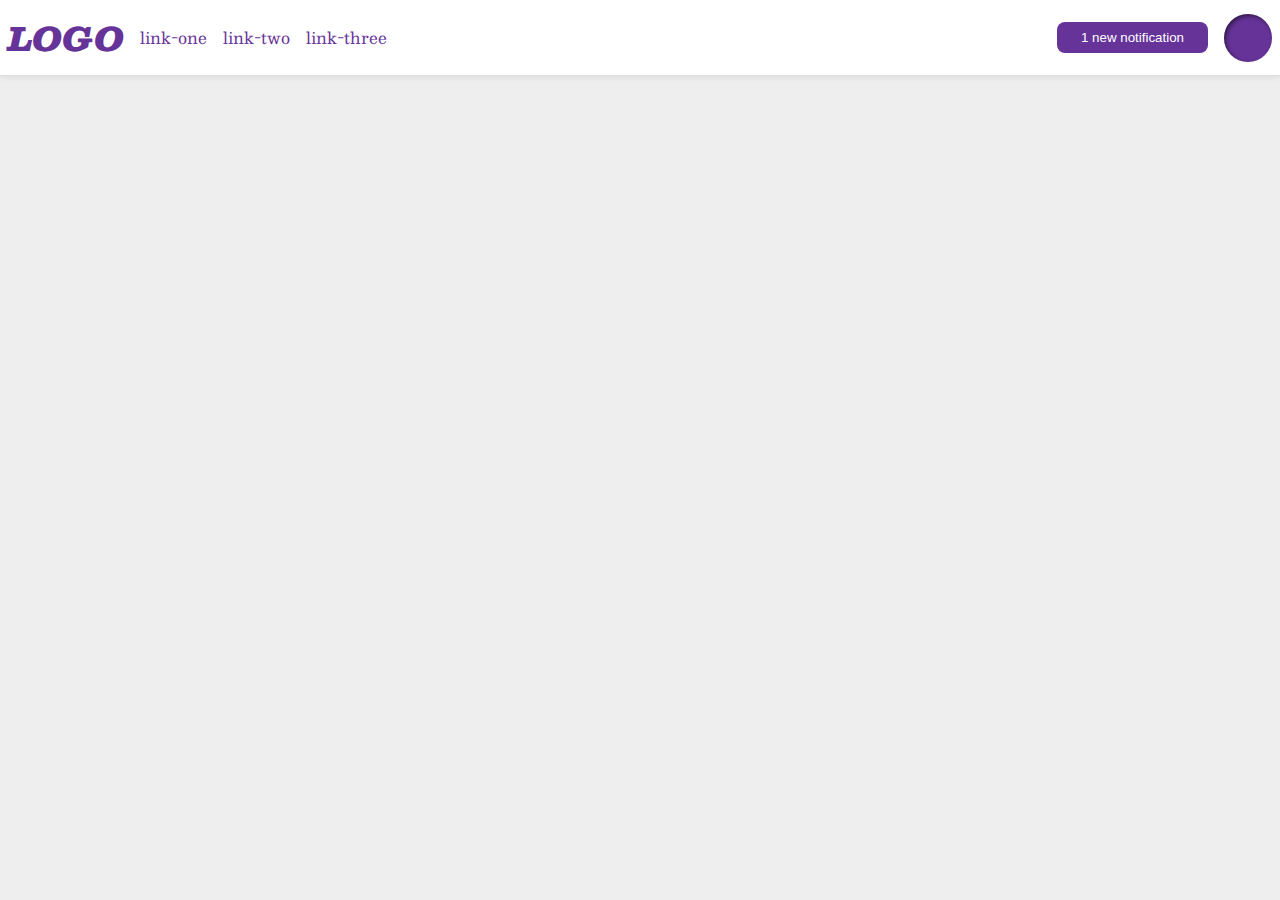
<file: flex/03-flex-header-2/index.html>
<!DOCTYPE html>
<html lang="en">

<head>
  <meta charset="UTF-8">
  <meta http-equiv="X-UA-Compatible" content="IE=edge">
  <meta name="viewport" content="width=device-width, initial-scale=1.0">
  <title>Flex Header 2</title>
  <link rel="stylesheet" href="style.css">
</head>

<body>
  <div class="header">
    <div class="left-side">
      <div class="logo">
        LOGO
      </div>
      <ul class="links">
        <li><a href="google.com">link-one</a></li>
        <li><a href="google.com">link-two</a></li>
        <li><a href="google.com">link-three</a></li>
      </ul>
    </div>
    <div class="right-side">
      <button class="notifications">
        1 new notification
      </button>
      <div class="profile-image"></div>
    </div>
  </div>
</body>

</html>
</file>
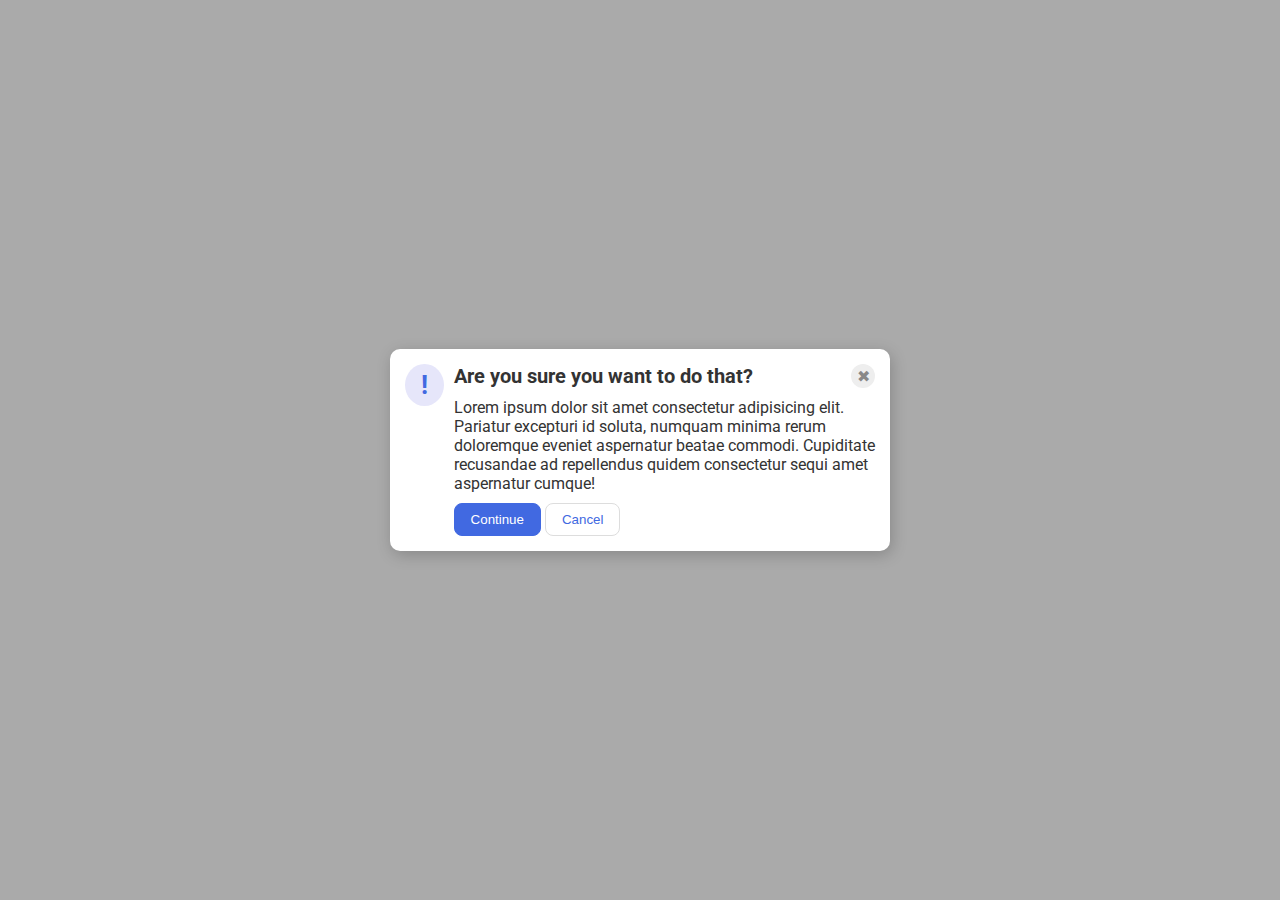
<file: flex/05-flex-modal/index.html>
<!DOCTYPE html>
<html lang="en">

<head>
  <meta charset="UTF-8">
  <meta http-equiv="X-UA-Compatible" content="IE=edge">
  <meta name="viewport" content="width=device-width, initial-scale=1.0">
  <link rel="stylesheet" href="style.css">
  <title>Modal</title>
</head>

<body>
  <div class="modal">
    <div class="icon">!</div>
    <div class="items">
      <div class="header">Are you sure you want to do that?</div>
      <div class="close-button">✖</div>
      <div class="text">Lorem ipsum dolor sit amet consectetur adipisicing elit. Pariatur excepturi id soluta, numquam
        minima rerum doloremque eveniet aspernatur beatae commodi. Cupiditate recusandae ad repellendus quidem
        consectetur sequi amet aspernatur cumque!</div>
      <div class="bottom-row">
        <button class="continue">Continue</button>
        <button class="cancel">Cancel</button>
      </div>
    </div>
  </div>
</body>

</html>
</file>
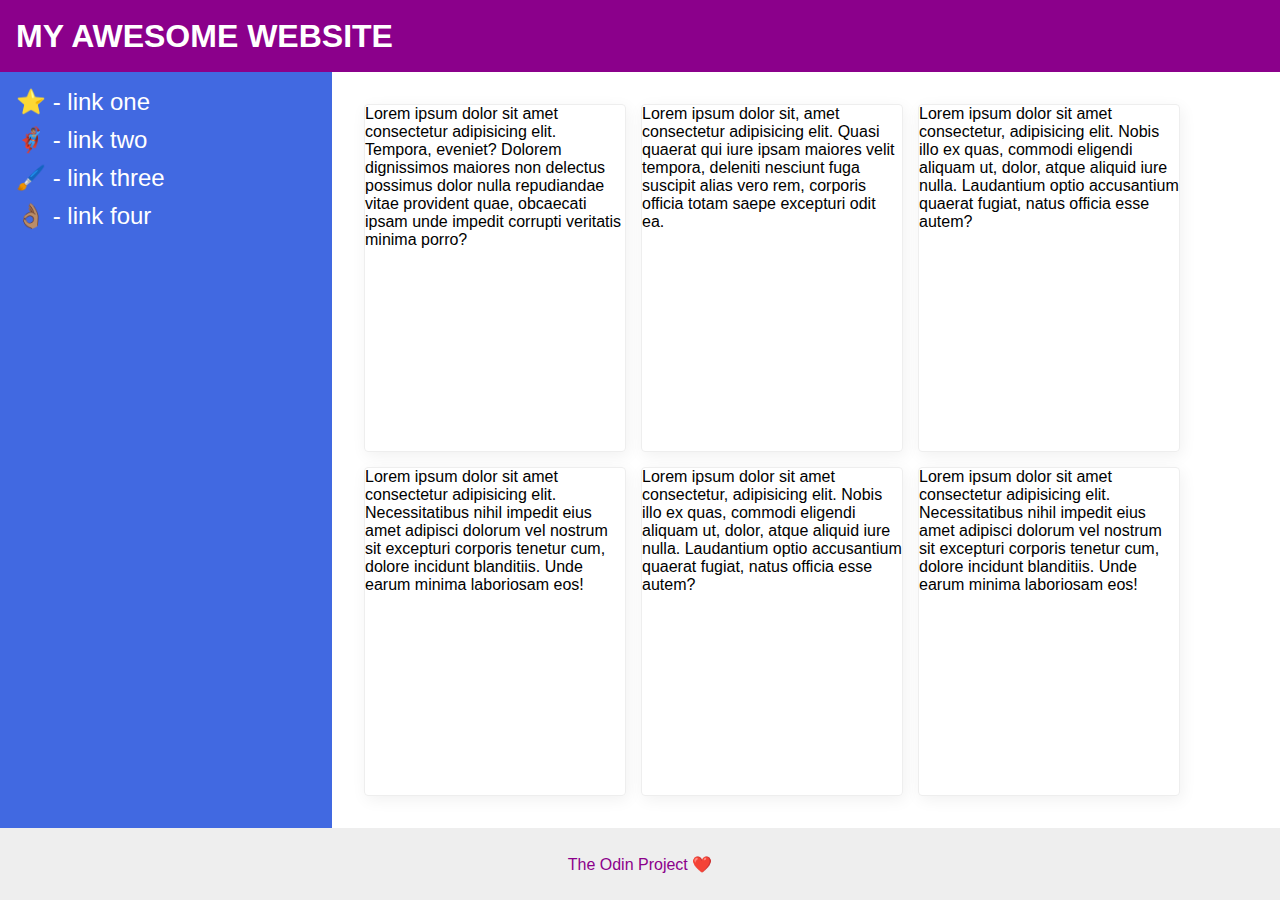
<file: flex/07-flex-layout-2/index.html>
<!DOCTYPE html>
<html lang="en">

<head>
  <meta charset="UTF-8">
  <meta http-equiv="X-UA-Compatible" content="IE=edge">
  <meta name="viewport" content="width=device-width, initial-scale=1.0">
  <title>The Holy Grail</title>
  <link rel="stylesheet" href="style.css">
</head>

<body>
  <div class="header">
    MY AWESOME WEBSITE
  </div>
  <div class="content">
    <div class="sidebar">
      <ul>
        <li><a href="#">⭐ - link one</a></li>
        <li><a href="#">🦸🏽‍♂️ - link two</a></li>
        <li><a href="#">🖌️ - link three</a></li>
        <li><a href="#">👌🏽 - link four</a></li>
      </ul>
    </div>
    <div class="cards">
      <div class="card">Lorem ipsum dolor sit amet consectetur adipisicing elit. Tempora, eveniet? Dolorem dignissimos
        maiores non delectus possimus dolor nulla repudiandae vitae provident quae, obcaecati ipsam unde impedit
        corrupti
        veritatis minima porro?</div>
      <div class="card">Lorem ipsum dolor sit, amet consectetur adipisicing elit. Quasi quaerat qui iure ipsam maiores
        velit tempora, deleniti nesciunt fuga suscipit alias vero rem, corporis officia totam saepe excepturi odit ea.
      </div>
      <div class="card">Lorem ipsum dolor sit amet consectetur, adipisicing elit. Nobis illo ex quas, commodi
        eligendi
        aliquam ut, dolor, atque aliquid iure nulla. Laudantium optio accusantium quaerat fugiat, natus officia esse
        autem?</div>
      <div class="card">Lorem ipsum dolor sit amet consectetur adipisicing elit. Necessitatibus nihil impedit eius
        amet
        adipisci dolorum vel nostrum sit excepturi corporis tenetur cum, dolore incidunt blanditiis. Unde earum minima
        laboriosam eos!</div>
      <div class="card">Lorem ipsum dolor sit amet consectetur, adipisicing elit. Nobis illo ex quas, commodi eligendi
        aliquam ut, dolor, atque aliquid iure nulla. Laudantium optio accusantium quaerat fugiat, natus officia esse
        autem?</div>
      <div class="card">Lorem ipsum dolor sit amet consectetur adipisicing elit. Necessitatibus nihil impedit eius
        amet
        adipisci dolorum vel nostrum sit excepturi corporis tenetur cum, dolore incidunt blanditiis. Unde earum minima
        laboriosam eos!</div>
    </div>
  </div>
  <div class="footer">
    The Odin Project ❤️
  </div>
</body>

</html>
</file>
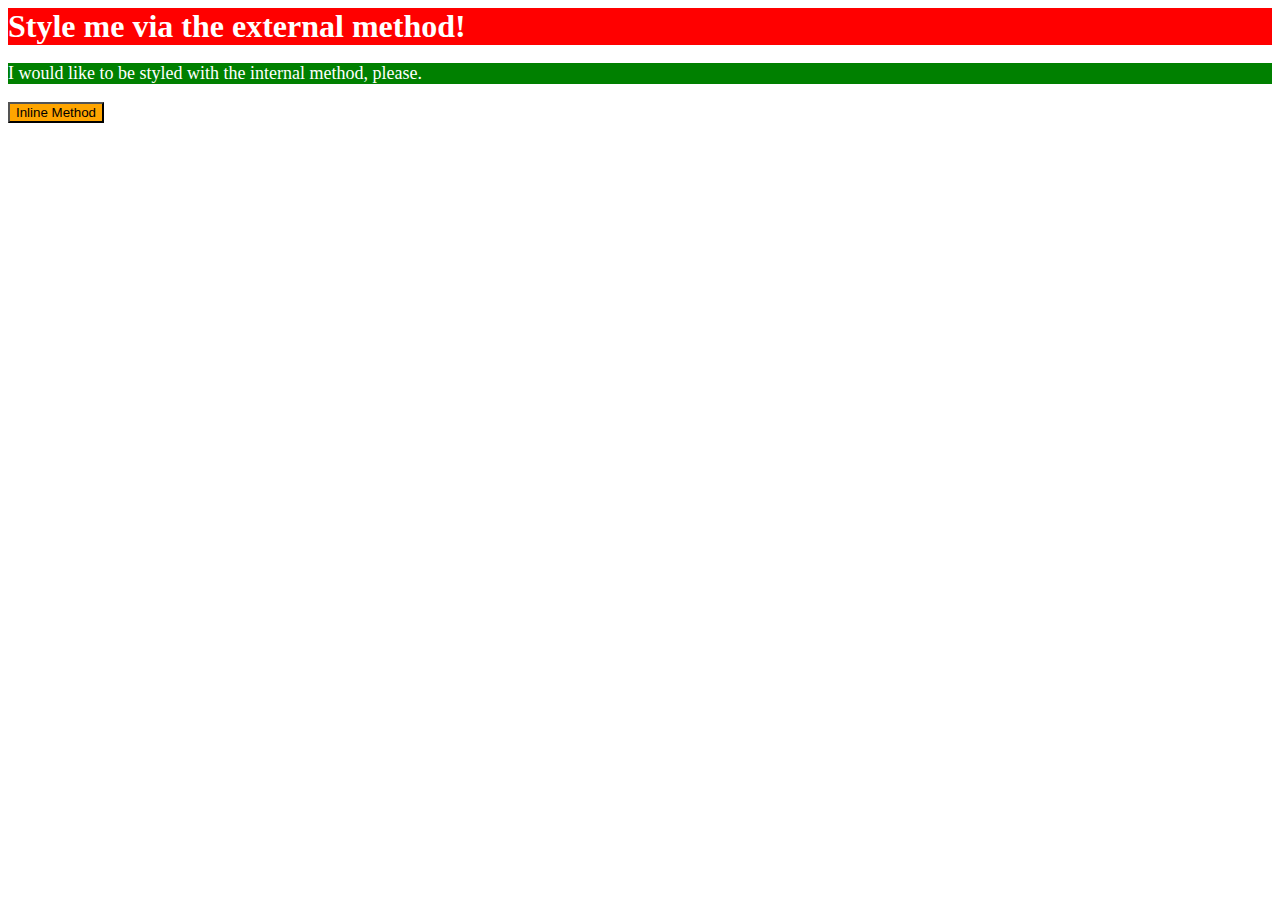
<file: foundations/01-css-methods/index.html>
<!DOCTYPE html>
<html lang="en">

<head>
  <meta charset="UTF-8">
  <meta http-equiv="X-UA-Compatible" content="IE=edge">
  <meta name="viewport" content="width=device-width, initial-scale=1.0">
  <link rel="stylesheet" href="style.css">
  <title>Methods for Adding CSS</title>
  <style>
    p {
      background-color: green;
      color: white;
      font-size: 18px;
    }
  </style>


</head>

<body>
  <div>Style me via the external method!</div>
  <p>I would like to be styled with the internal method, please.</p>
  <button style="background-color: orange; font-size: 18;">Inline Method</button>
</body>

</html>
</file>
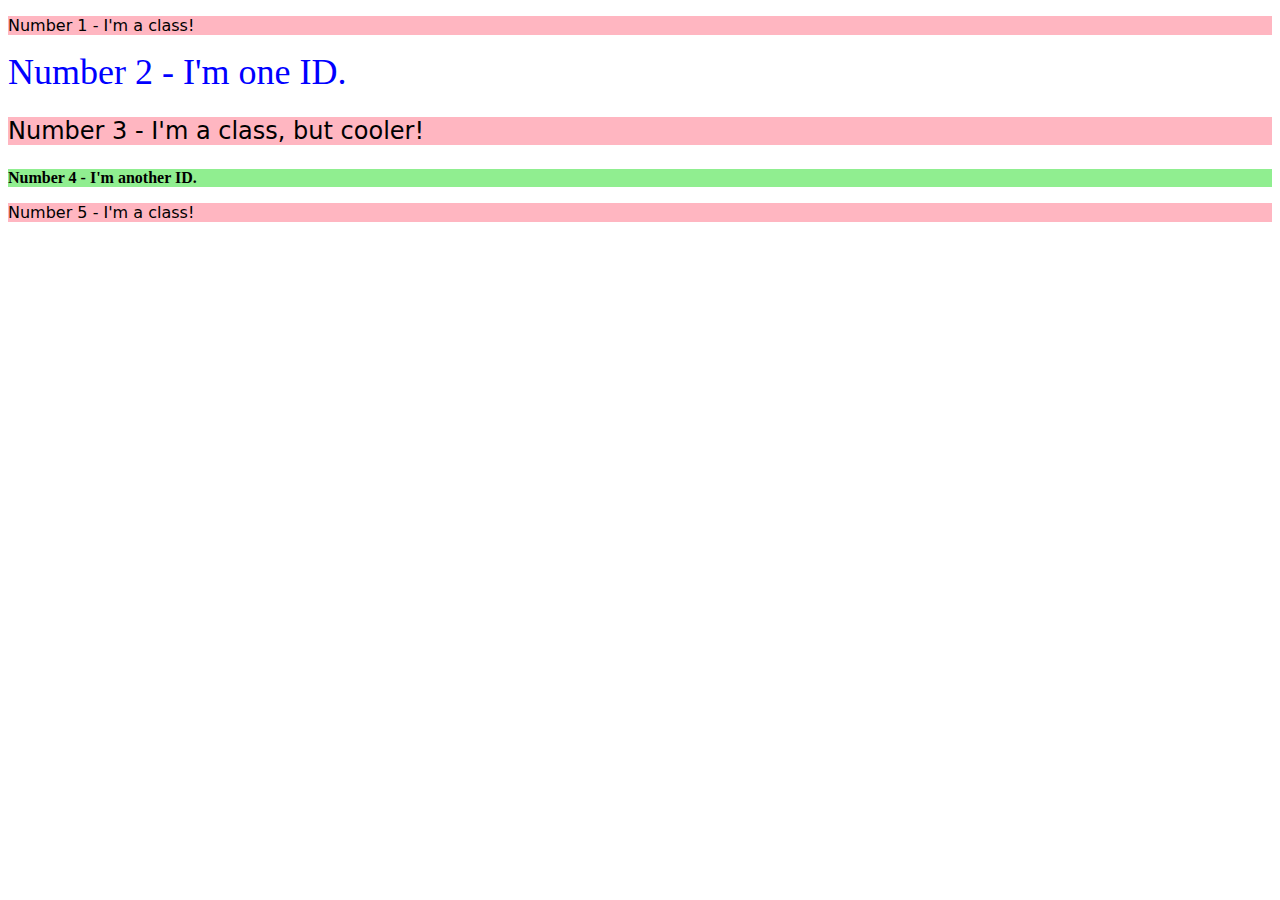
<file: foundations/02-class-id-selectors/index.html>
<!DOCTYPE html>
<html lang="en">

<head>
  <meta charset="UTF-8">
  <meta http-equiv="X-UA-Compatible" content="IE=edge">
  <meta name="viewport" content="width=device-width, initial-scale=1.0">
  <title>Class and ID Selectors</title>
  <link rel="stylesheet" href="style.css">
</head>

<body>
  <p class="odd">Number 1 - I'm a class!</p>
  <div id="second">Number 2 - I'm one ID.</div>
  <p class="odd third-element">Number 3 - I'm a class, but cooler!</p>
  <div id="forth">Number 4 - I'm another ID.</div>
  <p class="odd">Number 5 - I'm a class!</p>
</body>

</html>
</file>
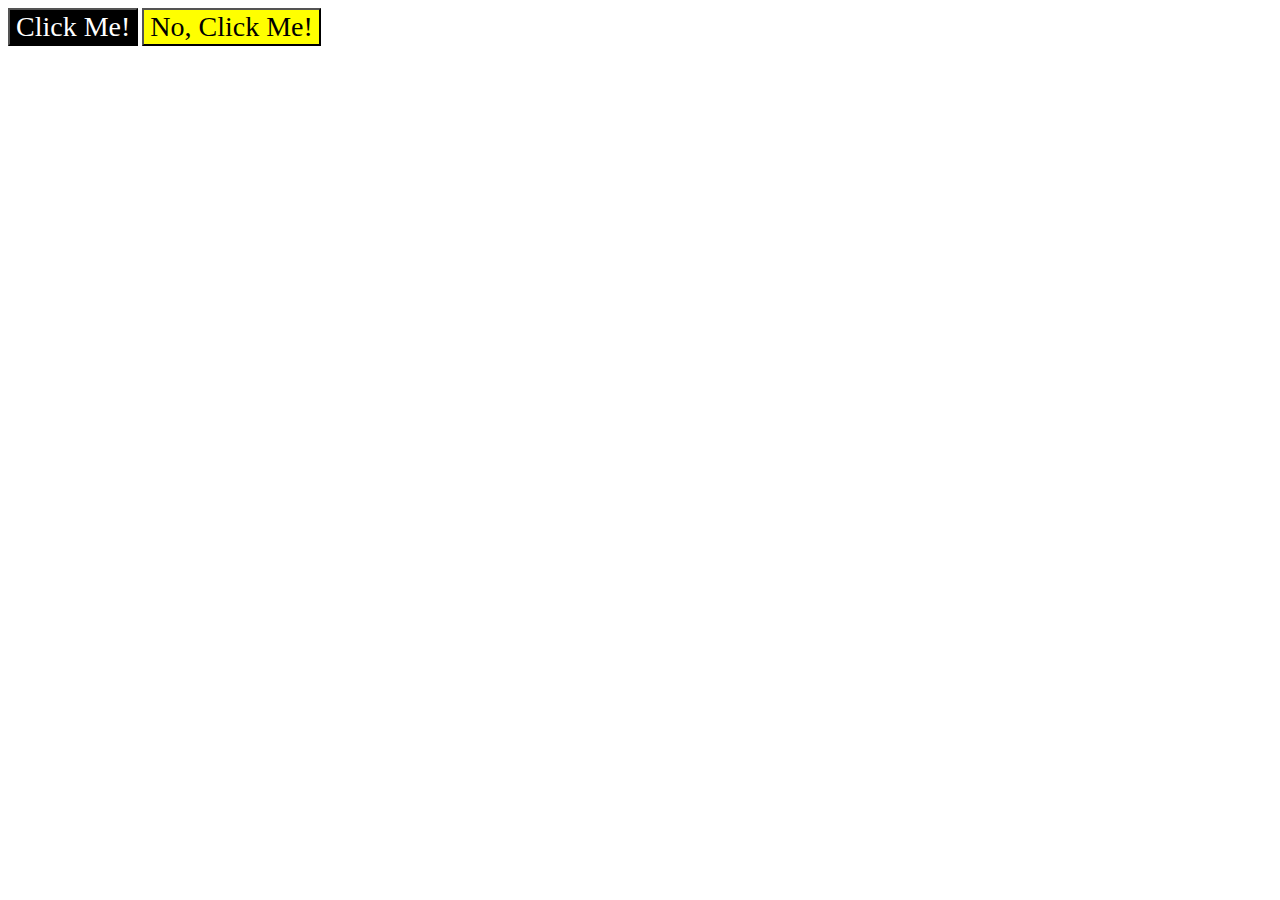
<file: foundations/03-grouping-selectors/index.html>
<!DOCTYPE html>
<html lang="en">

<head>
  <meta charset="UTF-8">
  <meta http-equiv="X-UA-Compatible" content="IE=edge">
  <meta name="viewport" content="width=device-width, initial-scale=1.0">
  <title>Grouping Selectors</title>
  <link rel="stylesheet" href="style.css">
</head>

<body>
  <button class="button-one">Click Me!</button>
  <button class="button-two">No, Click Me!</button>
</body>

</html>
</file>
<file: flex/03-flex-header-2/style.css>
/* this is some magical font-importing.  
you'll learn about it later. */
@import url('https://fonts.googleapis.com/css2?family=Besley:ital,wght@0,400;1,900&display=swap');

body {
  margin: 0;
  background: #eee;
  font-family: Besley, serif;
}

.header {
  background: white;
  border-bottom: 1px solid #ddd;
  box-shadow: 0 0 8px rgba(0,0,0,.1);
  
  display: flex;
  justify-content: space-between;
  padding: 8px;
}

.left-side,
.right-side, 
ul {
  display: flex;
 align-items: center; 
  gap: 16px;

}

.profile-image {
  background: rebeccapurple;
  box-shadow: inset 2px 2px 4px rgba(0,0,0,.5);
  border-radius: 50%;
  width: 48px;
  height:  48px;
}

.logo {
  color: rebeccapurple;
  font-size: 32px;
  font-weight: 900;
  font-style: italic;
}

button {
  border: none;
  border-radius: 8px;
  background: rebeccapurple;
  color: white;
  padding: 8px 24px;
}

a {
  /* this removes the line under our links */
  text-decoration: none;
  color: rebeccapurple;
}

ul {
  list-style-type: none;
  padding-left: 0px;
}
</file>
<file: flex/05-flex-modal/style.css>
@import url('https://fonts.googleapis.com/css2?family=Roboto:wght@400;700&display=swap');

html, body {
  height: 100%;
}

body {
  font-family: Roboto, sans-serif;
  margin: 0;
  background: #aaa;
  color: #333;
  /* I'll give you this one for free lol */
  display: flex;
  align-items: center;
  justify-content: center;
}

.items {
  display: flex;
  align-items: center;
  justify-content: space-between;
  flex-flow: wrap;
padding: 5px;
flex: 0 10 auto; 
row-gap: 10px;
}



.header {
font-weight: bold;
font-size: 20px;
}


.modal {
  background: white;
  width: 480px;
  border-radius: 10px;
  box-shadow: 2px 4px 16px rgba(0,0,0,.2);
  padding: 10px;
  display: flex;
}

.icon {
  color: royalblue;
  font-size: 26px;
  font-weight: 700;
  background: lavender;
  width: 42px;
  height: 42px;
  border-radius: 50%;
  display: flex;
  align-items: center;
  justify-content: center;
margin: 5px;
}

.close-button {
  background: #eee;
  border-radius: 50%;
  color: #888;
  font-weight: 400;
  font-size: 16px;
  height: 24px;
  width: 24px;
  display: flex;
  align-items: center;
  justify-content: center;
}

button {
  padding: 8px 16px;
  border-radius: 8px;
}

button.continue {
  background: royalblue;
  border: 1px solid royalblue;
  color: white;
}

button.cancel {
  background: white;
  border: 1px solid #ddd;
  color: royalblue;
}
</file>
<file: flex/07-flex-layout-2/style.css>
body {
  font-family: -apple-system, BlinkMacSystemFont, 'Segoe UI', Roboto, Oxygen, Ubuntu, Cantarell, 'Open Sans', 'Helvetica Neue', sans-serif;
  margin: 0;
  min-height: 100vh;
  display: flex;
  flex-flow: column;
justify-content: space-between;
}

.header {
  height: 72px;
  background: darkmagenta;
  color: white;
  font-weight: 900;
font-size: 32px;
display: flex;
align-items: center;
padding-left: 16px;
}

.footer {
  height: 72px;
  background: #eee;
  color: darkmagenta;
  display: flex;
  justify-content: center;
  align-items: center;
}

.sidebar {
  background: royalblue;
padding: 16px;
flex: 0 0 300px;
}

.card {
  border: 1px solid #eee;
  box-shadow: 2px 4px 16px rgba(0,0,0,.06);
  border-radius: 4px;
flex:0 0 260px;
}

.content {
  display: flex;
flex: 1 0 auto;
}


.cards {
  display: flex;
  padding: 32px; 
gap: 15px;
flex:  0 1 850px;
flex-flow: wrap;
}

a {
font-size: 24px;
  color: white;
text-decoration-line: none;
}

li {
  margin-bottom: 10px;
}

ul {
  margin: 0px;
  list-style: none;
  padding: 0px;
}
</file>
<file: foundations/01-css-methods/style.css>
div {
background-color: red;
font-size: 32px;
align-items: center;
color: white;
font-weight: bold;
}
</file>
<file: foundations/02-class-id-selectors/style.css>
.odd {
    background-color: lightpink;
    font-family: Verdana, DejaVu Sans, sans-serif;
}

#second {
    color: blue;
    font-size: 36px;
}

.third-element {
    font-size: 24px;
}

#forth {
    background-color: lightgreen;
    font-size: 24;
    font-weight: bold;
}
</file>
<file: foundations/03-grouping-selectors/style.css>
.button-one {
background-color: black;
color: white;
}

.button-two {
    background-color: yellow;
}

.button-one,
.button-two {
    font-size: 28px;
    font-family: Times New Roman, Helvetica, sans-serif;
}
</file>
